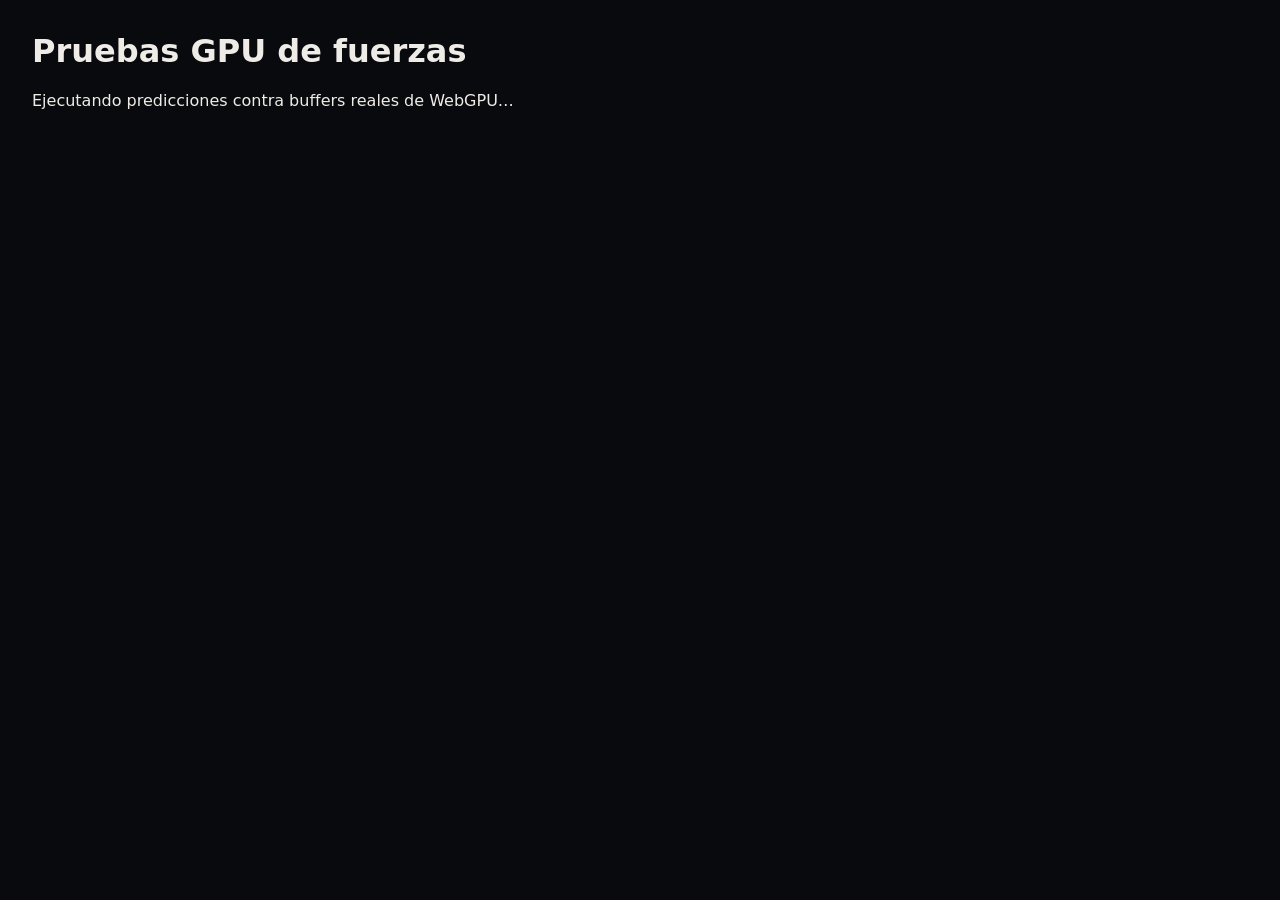
<file: tests/gpu.html>
<!doctype html><html lang="es"><meta charset="utf-8"><title>Pruebas GPU de fuerzas</title><style>body{background:#080a0e;color:#efebe6;font:16px system-ui;margin:32px}li{margin:12px 0}canvas{width:200px;height:120px}</style><h1>Pruebas GPU de fuerzas</h1><p id="status">Ejecutando predicciones contra buffers reales de WebGPU…</p><ol id="results"></ol><script type="module" src="./gpu.js"></script></html>
</file>
